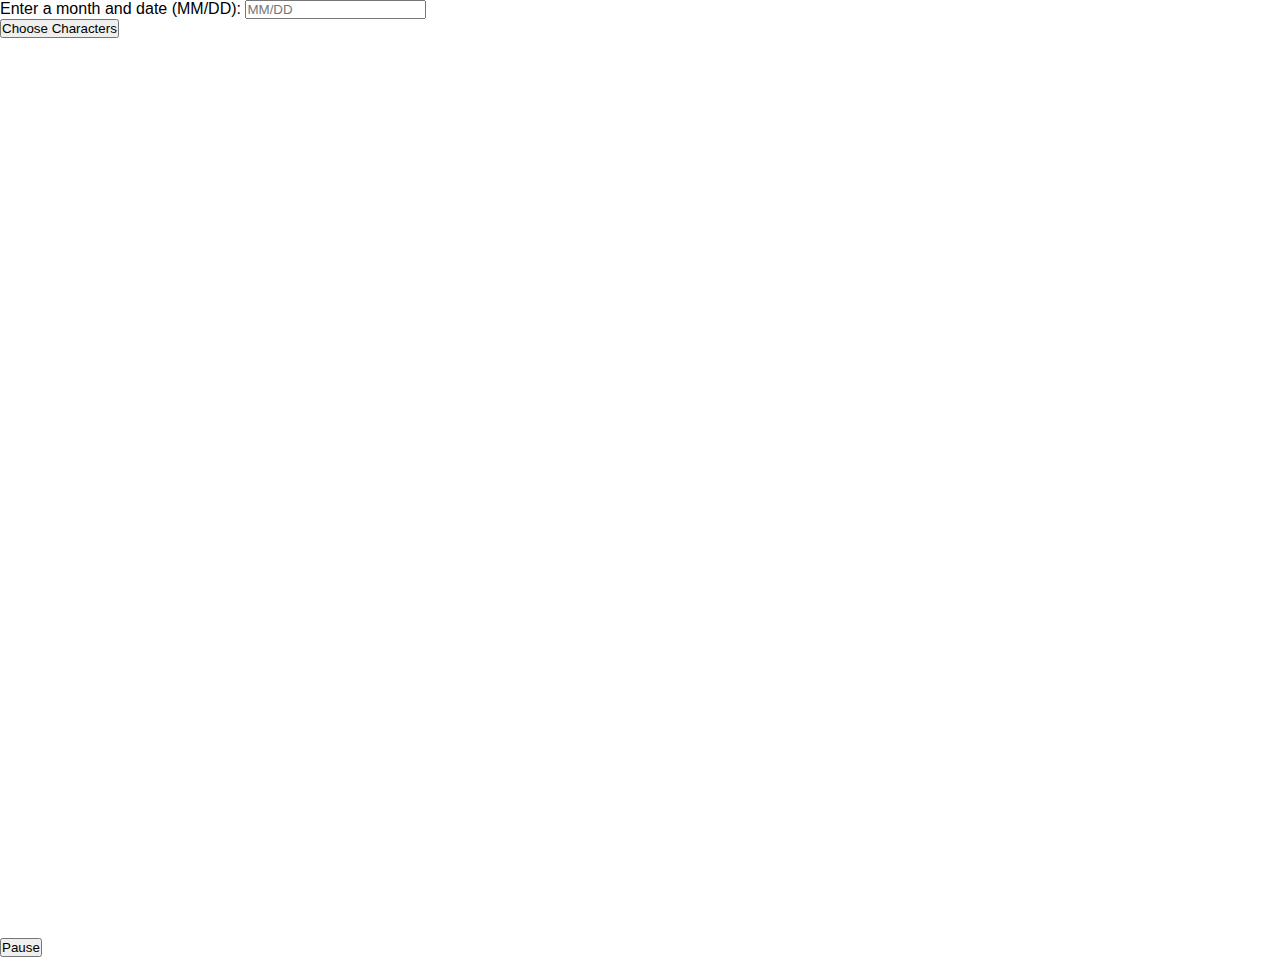
<file: index.html>
<!DOCTYPE html>
<html lang="en">
<head>
    <meta charset="UTF-8">
    <meta http-equiv="X-UA-Compatible" content="IE=edge">
    <meta name="viewport" content="width=device-width, initial-scale=1.0">
    <link rel="stylesheet" href = "index.css">
    <script src="index.js" defer></script>
    <title>AstroWave</title>
</head>
<body>
    <div id="form">
        <form>
            <label for="month-date-input">Enter a month and date (MM/DD):</label>

            <input type="text" placeholder="MM/DD" id="input" name="month-date-input" pattern="^(0?[1-9]|1[0-2])\/(0?[1-9]|[12][0-9]|3[01])$">

        </form>
    </div>
    <button id="character-btn">Choose Characters</button>
    <div class="background"></div>
    <div class="zodiacs" id="characters" style="display:none;">
        <img src="images/aries.png" class="avatar" id="aries">
        <img src="images/taurus.png" class="avatar" id="taurus">
        <img src="images/gemini.png" class="avatar" id="gemini">
        <img src="images/cancer.png" class="avatar" id="cancer">
        <img src="images/leo.png" class="avatar" id="leo">
        <img src="images/virgo.png" class="avatar" id="virgo">
        <img src="images/libra.png" class="avatar" id="virgo">
        <img src="images/scorpio.png" class="avatar" id="scorpio">
        <img src="images/sagittarius.png" class="avatar" id="sagittarius">
        <img src="images/capricorn.png" class="avatar" id="capricorn">
        <img src="images/aquarius.png" class="avatar" id="aquarius">
        <img src="images/pisces.png" class="avatar" id="pisces">
        <!-- <img src="images/bird.png" class="avatar" id="bird"> -->
    </div>
    <div>
        <button id="pause">Pause</button>
    </div>
    <div class="score">
        <span class="score_title"></span>
        <span class="score_val"></span>
    </div>
    <!-- <div>
        <div id = "obstacle"></div>
        <div id = "spaces-between-pipes"></div>
        <div id = "avatar"></div>
    </div> -->
</body>
</html>
</file>
<file: index.css>
* {
    margin: 0;
    padding: 0;
    box-sizing: border-box;
    font-family: Arial, Helvetica, sans-serif;
}

.zodiacs {
    display: grid;
    grid-template-columns: repeat(4, 1fr);
    grid-template-rows: repeat(3, 1fr);
    gap: 10px;
}

.background {
    height: 100vh;
    width: 100vw;
    background: url(https://scontent.fphl1-1.fna.fbcdn.net/v/t1.6435-9/92818629_105275304480528_1873782201317851136_n.jpg?_nc_cat=104&ccb=1-7&_nc_sid=e3f864&_nc_ohc=JLYptrpLX14AX9_KrSZ&_nc_ht=scontent.fphl1-1.fna&oh=00_AfAzCi_nu7G_iYDdbCFO0g8ab6IIShWgbBCy12xEpcz7gg&oe=6421059F) no-repeat center center fixed;
    -webkit-background-size: cover;
    background-size: cover;
}

#obstacle{
    width: 50px;
    height: 500px;
    background-color: black;
    position: relative;
    left: 400px;
    animation: block 1s infinite linear;

}

@keyframes block{
    0%{left:400px}
    100%{left: -50px}
}

#spaces-between-pipes{
    width: 50px;
    height: 150px;
    background-color: white;
    position: relative;
    left: 400px;
    top:-500px;
    animation: block 2s infinite linear;
}

#avatar{
    width: 20px;
    height: 20px;
    background-color: blueviolet;
    position: absolute;
    top: 100px;
    border-radius: 50%;
}

#sagittarius, 
#virgo,
#capricorn {
    transform: scaleX(-1);
}
</file>
